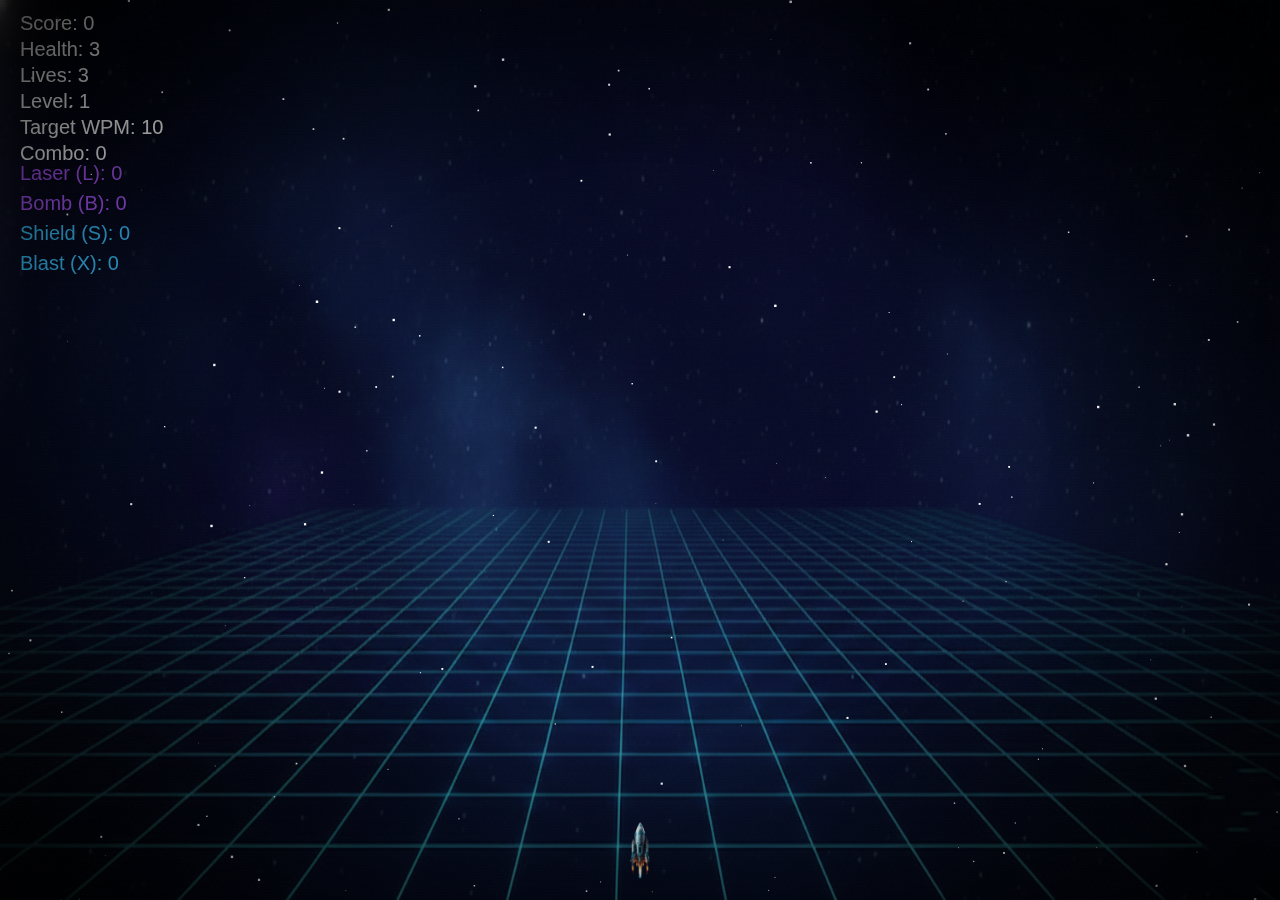
<file: index.html>
<!DOCTYPE html>
<html lang="en">
<head>
  <meta charset="UTF-8" />
  <title>Typing Shooter</title>
  <meta name="viewport" content="width=device-width, initial-scale=1.0" />

  <!-- Optional futuristic font -->
  <link href="https://fonts.googleapis.com/css2?family=Orbitron:wght@400;700&display=swap" rel="stylesheet">

  <style>
    /* ================= RESET ================= */
    * {
      margin: 0;
      padding: 0;
      box-sizing: border-box;
    }

    html, body {
      width: 100%;
      height: 100%;
      overflow: hidden;
      background: radial-gradient(circle at top, #020617, #000000);
      font-family: "Orbitron", "Segoe UI", Tahoma, Geneva, Verdana, sans-serif;
      color: #e5e7eb;
      cursor: crosshair;
    }

    /* ================= GAME CONTAINER ================= */
    #game-container {
      position: relative;
      width: 100vw;
      height: 100vh;
    }

    /* ================= CANVAS ================= */
    canvas#game {
      display: block;
      width: 100%;
      height: 100%;
      box-shadow:
        0 0 20px rgba(34, 197, 94, 0.15),
        inset 0 0 40px rgba(15, 23, 42, 0.85);
      image-rendering: pixelated;
    }

    /* ================= CRT SCANLINES ================= */
    body::after {
      content: "";
      position: fixed;
      inset: 0;
      pointer-events: none;
      background: repeating-linear-gradient(
        to bottom,
        rgba(255, 255, 255, 0.025),
        rgba(255, 255, 255, 0.025) 1px,
        transparent 1px,
        transparent 3px
      );
      mix-blend-mode: overlay;
      opacity: 0.22;
      z-index: 5;
    }

    /* ================= VIGNETTE ================= */
    body::before {
      content: "";
      position: fixed;
      inset: 0;
      pointer-events: none;
      background: radial-gradient(
        ellipse at center,
        rgba(0, 0, 0, 0) 45%,
        rgba(0, 0, 0, 0.75) 100%
      );
      z-index: 4;
    }

    /* ================= SUBTLE FLICKER ================= */
    @keyframes flicker {
      0% { opacity: 0.97; }
      50% { opacity: 1; }
      100% { opacity: 0.98; }
    }

    #game-container {
      animation: flicker 5s infinite;
    }

    /* ================= NEXT LEVEL BUTTON ================= */
    #nextLevelBtn {
      position: fixed;
      bottom: 60px;
      left: 50%;
      transform: translateX(-50%);
      padding: 16px 48px;
      font-size: 18px;
      font-weight: bold;
      font-family: "Orbitron", sans-serif;
      background: linear-gradient(135deg, #22c55e 0%, #16a34a 100%);
      border: 3px solid #86efac;
      color: #000;
      cursor: pointer;
      border-radius: 8px;
      box-shadow: 0 0 30px rgba(34, 197, 94, 0.6), inset 0 0 20px rgba(255, 255, 255, 0.2);
      transition: all 0.3s ease;
      z-index: 100;
      display: none;
      text-transform: uppercase;
      letter-spacing: 2px;
    }

    #nextLevelBtn:hover:not(:disabled) {
      transform: translateX(-50%) scale(1.05);
      box-shadow: 0 0 50px rgba(34, 197, 94, 0.8), inset 0 0 30px rgba(255, 255, 255, 0.3);
    }

    #nextLevelBtn:active:not(:disabled) {
      transform: translateX(-50%) scale(0.98);
    }

    #nextLevelBtn:disabled {
      opacity: 0.5;
      cursor: not-allowed;
    }
  </style>
</head>

<body>
  <div id="game-container">
    <canvas id="game"></canvas>
    <button id="nextLevelBtn">NEXT LEVEL</button>
  </div>

  <!-- Game Logic -->
  <script src="game.js"></script>
</body>
</html>
</file>
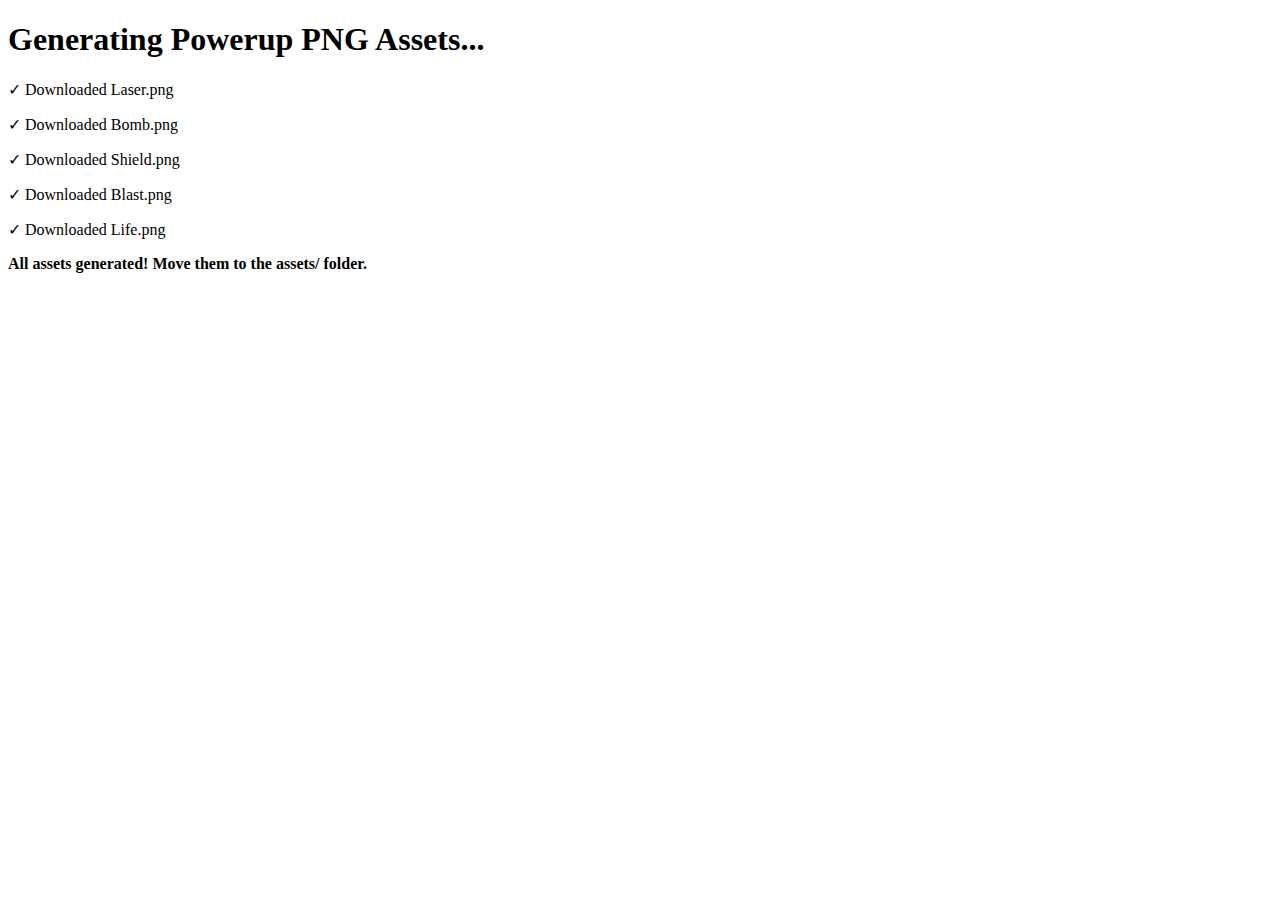
<file: create_powerup_assets.html>
<!DOCTYPE html>
<html>
<head>
  <title>Generate Powerup Assets</title>
</head>
<body>
  <h1>Generating Powerup PNG Assets...</h1>
  <div id="output"></div>
  
  <script>
    // Create canvas for rendering
    const canvas = document.createElement('canvas');
    canvas.width = 32;
    canvas.height = 32;
    const ctx = canvas.getContext('2d');

    function downloadImage(dataUrl, filename) {
      const link = document.createElement('a');
      link.href = dataUrl;
      link.download = filename;
      document.body.appendChild(link);
      link.click();
      document.body.removeChild(link);
      
      const div = document.getElementById('output');
      div.innerHTML += `<p>✓ Downloaded ${filename}</p>`;
    }

    // Laser
    ctx.clearRect(0, 0, 32, 32);
    ctx.fillStyle = '#a855f7';
    ctx.fillRect(4, 12, 24, 8);
    ctx.fillStyle = '#e879f9';
    ctx.beginPath();
    ctx.arc(16, 16, 3, 0, Math.PI * 2);
    ctx.fill();
    downloadImage(canvas.toDataURL('image/png'), 'Laser.png');

    // Bomb
    ctx.clearRect(0, 0, 32, 32);
    ctx.fillStyle = '#111';
    ctx.beginPath();
    ctx.arc(16, 16, 10, 0, Math.PI * 2);
    ctx.fill();
    ctx.fillStyle = '#333';
    ctx.beginPath();
    ctx.arc(16, 16, 8, 0, Math.PI * 2);
    ctx.fill();
    ctx.fillStyle = '#666';
    ctx.fillRect(14, 4, 4, 4);
    downloadImage(canvas.toDataURL('image/png'), 'Bomb.png');

    // Shield
    ctx.clearRect(0, 0, 32, 32);
    ctx.fillStyle = '#38bdf8';
    ctx.beginPath();
    ctx.moveTo(16, 2);
    ctx.lineTo(25, 7);
    ctx.lineTo(25, 16);
    ctx.quadraticCurveTo(25, 25, 16, 28);
    ctx.quadraticCurveTo(7, 25, 7, 16);
    ctx.lineTo(7, 7);
    ctx.closePath();
    ctx.fill();
    downloadImage(canvas.toDataURL('image/png'), 'Shield.png');

    // Blast
    ctx.clearRect(0, 0, 32, 32);
    ctx.fillStyle = '#fbbf24';
    ctx.beginPath();
    ctx.moveTo(16, 2);
    ctx.lineTo(24, 12);
    ctx.lineTo(20, 20);
    ctx.lineTo(12, 20);
    ctx.lineTo(8, 12);
    ctx.closePath();
    ctx.fill();
    ctx.fillStyle = '#f59e0b';
    ctx.beginPath();
    ctx.arc(16, 16, 4, 0, Math.PI * 2);
    ctx.fill();
    downloadImage(canvas.toDataURL('image/png'), 'Blast.png');

    // Life (heart)
    ctx.clearRect(0, 0, 32, 32);
    ctx.fillStyle = '#ef4444';
    ctx.beginPath();
    ctx.moveTo(16, 26);
    ctx.lineTo(4, 14);
    ctx.quadraticCurveTo(2, 12, 2, 9);
    ctx.quadraticCurveTo(2, 4, 7, 4);
    ctx.quadraticCurveTo(11, 4, 16, 8);
    ctx.quadraticCurveTo(21, 4, 25, 4);
    ctx.quadraticCurveTo(30, 4, 30, 9);
    ctx.quadraticCurveTo(30, 12, 28, 14);
    ctx.closePath();
    ctx.fill();
    downloadImage(canvas.toDataURL('image/png'), 'Life.png');

    document.getElementById('output').innerHTML += '<p><strong>All assets generated! Move them to the assets/ folder.</strong></p>';
  </script>
</body>
</html>
</file>
